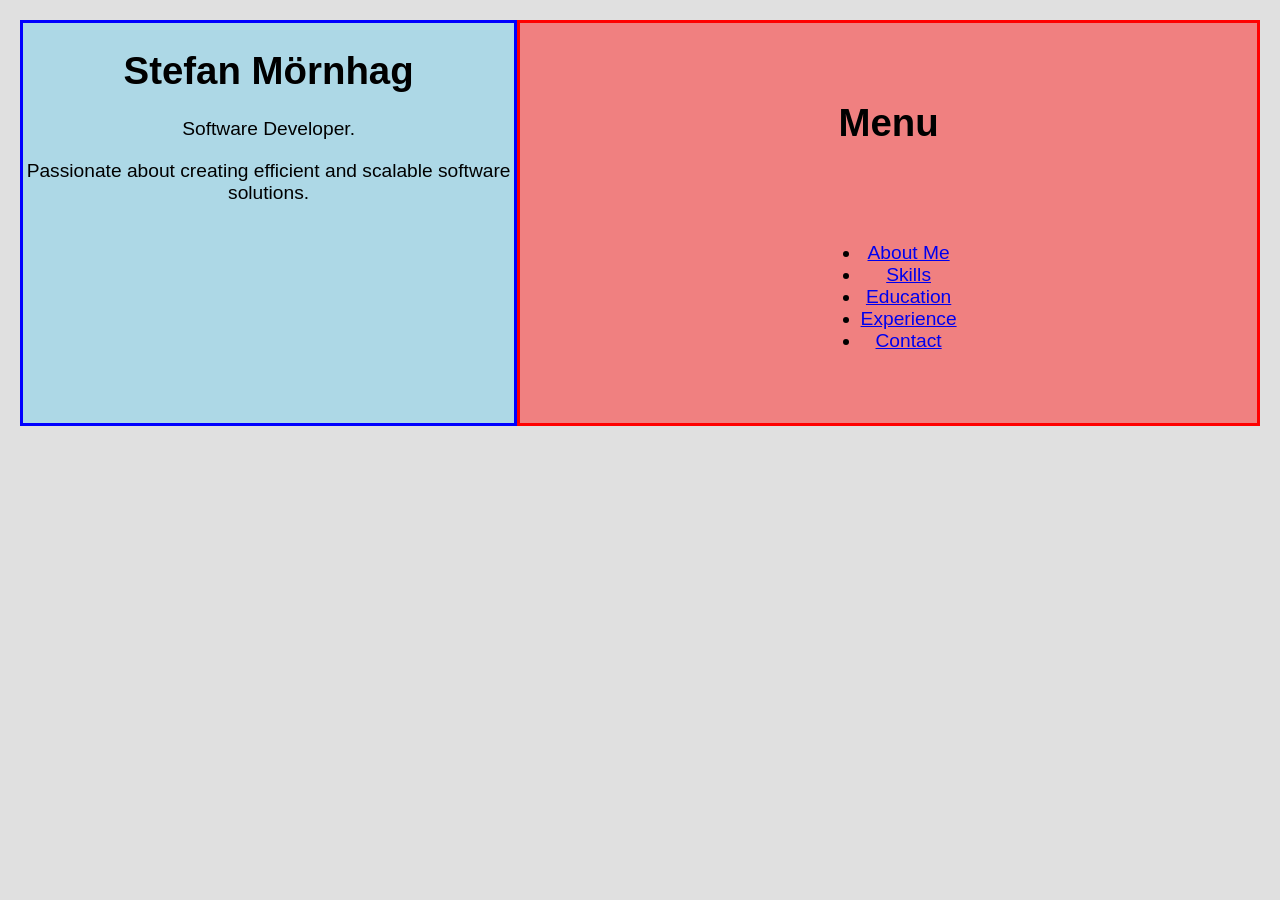
<file: index.html>
<!DOCTYPE html>
<html lang="en">

<head>
    <meta charset="UTF-8">
    <meta name="viewport" content="width=device-width, initial-scale=1.0">
    <title>Document</title>
    <link rel="stylesheet" href="cv.css">
</head>

<body>
    <div class="flex-container">
        <!-- Left section -->
        <div class="left">
            <h1>Stefan Mörnhag</h1>
            <p>Software Developer.</p>
            <p>Passionate about creating efficient and scalable software solutions.</p>
        </div>
        <!-- Right section -->
        <div class="right red center" id="menu">
    </div>
    <script src="script.js"></script>
</body>

</html>
</file>
<file: cv.css>
/* Global Mobile Styles (default styles) */
body {
    font-family: Arial, sans-serif;
    font-size: 1.2rem;
    padding: 20px;
    margin: 0;
    text-align: center;
}

.center {
  display: flex;
  justify-content: center;
  flex-direction: column;
  align-items: center;
  justify-content: space-evenly;
}

.flex {
    border-style: solid;
    height: auto;
    width: auto;
    flex-direction: column;
    display: flex;
    text-align: center;
    
}
.flex.green.horizontal-center {
    border: 3px solid black;
    border-color: green; /* Green border for green flex container */
    background-color: yellowgreen; /* Green background for green flex container */
}
.yellow{
    border: 3px solid black;
    border-color: yellow;
    background-color: lightyellow;
}
.flex.yellow.horizontal-center{
    border: 3px solid black;
    border-color: yellow;
    background-color: lightyellow;
}
.flex.red.horizontal-center {
    border: 3px solid black;
    border-color: red;
    background-color: lightcoral;
}
.flex.blue.horizontal-center {
    border: 3px solid black;
    border-color: blue;
    background-color: lightblue;
}

img {
    max-width: 100%;
    height: auto;
    border-radius: 10px;
}

.left {
    /* Add your styles for the left section here */
    border: 3px solid black;
    border-style: solid;
    border-color: blue;
    height: 400px;
    width: 40%;
    background-color: lightblue;
}

.right {
    /* Add your styles for the right section here */
    border: 3px solid black;
    border-style: solid;
    border-color: red;
    height: 400px;
    width: 60%;
    background-color: lightcoral;
}

.flex-container {
    display: flex;
}

/* Tablet View (min-width: 768px) */

@media (min-width: 768px) {

    body {
        background-color: #f4f4f4;
    }

    .container {
        max-width: 800px;
    }
}

/* Desktop View (min-width: 1024px) */

@media (min-width: 1024px) {

    body {
        background-color: #e0e0e0;
    }

    .container {
        max-width: 1000px;
    }
}
</file>
